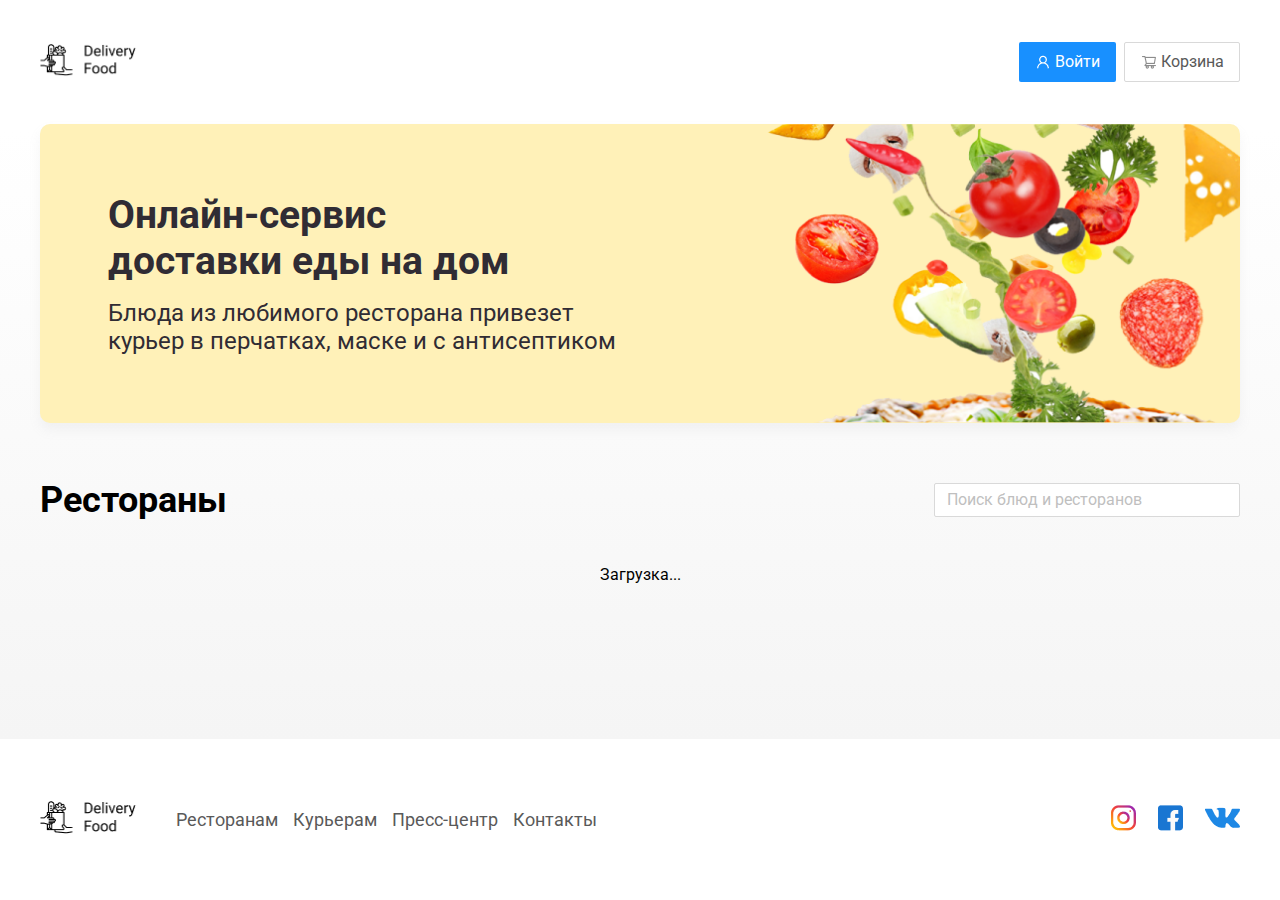
<file: index.html>
<!DOCTYPE html>
<html lang="ru">
<head>
  <meta charset="UTF-8">
  <meta name="viewport" content="width=device-width, initial-scale=1.0">
  <title>Delivery Food</title>
  <link rel="stylesheet" href="./css/style.css">
  <script defer src="./scripts/script.js"></script>
</head>
<body>
  <div class="page-wrapper">
    <header class="header flex">
      <div class="container">
        <div class="header-box flex">
          <a href="./index.html" class="header-logo logo">
            <img src="images/logo.png" alt="Logo">
          </a>
          <div class="header-controls flex">
            <button class="btn btn-reset btn-primary flex">
              <img src="./images/icons/user.png" alt="User">
              Войти
            </button>
            <button class="btn btn-reset btn-outline flex" id="basket-button">
              <img src="./images/icons/basket.png" alt="Basket">
              Корзина
            </button>
          </div>
        </div>
      </div>
    </header>
    <main class="main">
      <section class="banner">
        <div class="container">
          <div class="banner-item">
            <h2 class="banner-item--title">
              Онлайн-сервис доставки еды на&nbsp;дом
            </h2>
            <p class="banner-item--subtitle">
              Блюда из&nbsp;любимого ресторана привезет курьер в&nbsp;перчатках, маске и&nbsp;с&nbsp;антисептиком
            </p>
          </div>
        </div>
      </section>
      <section class="products">
        <div class="container">
          <div class="products-header flex">
            <h3 class="products-header--title">
              Рестораны
            </h3>
            <input type="text" class="products-header--search" placeholder="Поиск блюд и ресторанов" />
          </div>
          <div class="products-wrapper flex" id="rests-block">
            <a href="./goods.html" class="products-card">
              <div class="products-card__image">
                <img src="./images/rests/rest-1.jpg" alt="Пицца-плюс">
              </div>
              <div class="products-card__description">
                <div class="products-card__description-row flex">
                  <h4 class="products-card__description--title">
                    Пицца плюс
                  </h4>
                  <div class="products-card__description--badge">
                    50 мин
                  </div>
                </div>
                <div class="products-card__description-row flex">
                  <div class="products-card__description-info flex">
                    <div class="products-card__description-info--rating">
                      <img src="./images/icons/star.svg" alt="Star">
                      4.5
                    </div>
                    <div class="products-card__description-info--price">
                      От&nbsp;900&nbsp;₽
                    </div>
                    <div class="products-card__description-info--group">
                      Пицца
                    </div>
                  </div>
                </div>
              </div>
            </a>
            <a href="./goods.html" class="products-card">
              <div class="products-card__image">
                <img src="./images/rests/rest-2.jpg" alt="Тануки">
              </div>
              <div class="products-card__description">
                <div class="products-card__description-row flex">
                  <h4 class="products-card__description--title">
                    Тануки
                  </h4>
                  <div class="products-card__description--badge">
                    50 мин
                  </div>
                </div>
                <div class="products-card__description-row flex">
                  <div class="products-card__description-info flex">
                    <div class="products-card__description-info--rating">
                      <img src="./images/icons/star.svg" alt="Star">
                      4.5
                    </div>
                    <div class="products-card__description-info--price">
                      От&nbsp;900&nbsp;₽
                    </div>
                    <div class="products-card__description-info--group">
                      Пицца
                    </div>
                  </div>
                </div>
              </div>
            </a>
            <a href="./goods.html" class="products-card">
              <div class="products-card__image">
                <img src="./images/rests/rest-3.jpg" alt="FoodBand">
              </div>
              <div class="products-card__description">
                <div class="products-card__description-row flex">
                  <h4 class="products-card__description--title">
                    FoodBand
                  </h4>
                  <div class="products-card__description--badge">
                    50 мин
                  </div>
                </div>
                <div class="products-card__description-row flex">
                  <div class="products-card__description-info flex">
                    <div class="products-card__description-info--rating">
                      <img src="./images/icons/star.svg" alt="Star">
                      4.5
                    </div>
                    <div class="products-card__description-info--price">
                      От&nbsp;900&nbsp;₽
                    </div>
                    <div class="products-card__description-info--group">
                      Пицца
                    </div>
                  </div>
                </div>
              </div>
            </a>
            <a href="./goods.html" class="products-card">
              <div class="products-card__image">
                <img src="./images/rests/rest-4.jpg" alt="Жадина-пицца">
              </div>
              <div class="products-card__description">
                <div class="products-card__description-row flex">
                  <h4 class="products-card__description--title">
                    Жадина-пицца
                  </h4>
                  <div class="products-card__description--badge">
                    50 мин
                  </div>
                </div>
                <div class="products-card__description-row flex">
                  <div class="products-card__description-info flex">
                    <div class="products-card__description-info--rating">
                      <img src="./images/icons/star.svg" alt="Star">
                      4.5
                    </div>
                    <div class="products-card__description-info--price">
                      От&nbsp;900&nbsp;₽
                    </div>
                    <div class="products-card__description-info--group">
                      Пицца
                    </div>
                  </div>
                </div>
              </div>
            </a>
            <a href="./goods.html" class="products-card">
              <div class="products-card__image">
                <img src="./images/rests/rest-5.jpg" alt="Точка еды">
              </div>
              <div class="products-card__description">
                <div class="products-card__description-row flex">
                  <h4 class="products-card__description--title">
                    Точка еды
                  </h4>
                  <div class="products-card__description--badge">
                    50 мин
                  </div>
                </div>
                <div class="products-card__description-row flex">
                  <div class="products-card__description-info flex">
                    <div class="products-card__description-info--rating">
                      <img src="./images/icons/star.svg" alt="Star">
                      4.5
                    </div>
                    <div class="products-card__description-info--price">
                      От&nbsp;900&nbsp;₽
                    </div>
                    <div class="products-card__description-info--group">
                      Пицца
                    </div>
                  </div>
                </div>
              </div>
            </a>
            <a href="./goods.html" class="products-card">
              <div class="products-card__image">
                <img src="./images/rests/rest-6.jpg" alt="PizzaBurger">
              </div>
              <div class="products-card__description">
                <div class="products-card__description-row flex">
                  <h4 class="products-card__description--title">
                    PizzaBurger
                  </h4>
                  <div class="products-card__description--badge">
                    50 мин
                  </div>
                </div>
                <div class="products-card__description-row flex">
                  <div class="products-card__description-info flex">
                    <div class="products-card__description-info--rating">
                      <img src="./images/icons/star.svg" alt="Star">
                      4.5
                    </div>
                    <div class="products-card__description-info--price">
                      От&nbsp;900&nbsp;₽
                    </div>
                    <div class="products-card__description-info--group">
                      Пицца
                    </div>
                  </div>
                </div>
              </div>
            </a>
          </div>
        </div>
      </section>
    </main>

    <div class="card-modal__overlay">
      <div class="card-modal">
        <div class="card-modal__header flex">
          <h2 class="card-modal__header--title">
            Корзина
          </h2>
          <span class="card-modal__header--close">
            <img src="./images/icons/close.svg" alt="Close">
          </span>
        </div>
        <div class="card-modal__body">
          <div class="card-item flex">
            <p class="card-item__title">
              Ролл угорь стандарт
            </p>
            <div class="card-item__controls flex">
              <div class="card-item__controls--price">
                250 ₽
              </div>
              <button class="btn btn-reset btn-outline flex">-</button>
              <div class="card-item__controls--count">1</div>
              <button class="btn btn-reset btn-outline flex">+</button>
            </div>
          </div>
          <div class="card-item flex">
            <p class="card-item__title">
              Ролл угорь стандарт
            </p>
            <div class="card-item__controls flex">
              <div class="card-item__controls--price">
                250 ₽
              </div>
              <button class="btn btn-reset btn-outline flex">-</button>
              <div class="card-item__controls--count">1</div>
              <button class="btn btn-reset btn-outline flex">+</button>
            </div>
          </div>
          <div class="card-item flex">
            <p class="card-item__title">
              Ролл угорь стандарт
            </p>
            <div class="card-item__controls flex">
              <div class="card-item__controls--price">
                250 ₽
              </div>
              <button class="btn btn-reset btn-outline flex">-</button>
              <div class="card-item__controls--count">1</div>
              <button class="btn btn-reset btn-outline flex">+</button>
            </div>
          </div>
          <div class="card-item flex">
            <p class="card-item__title">
              Ролл угорь стандарт
            </p>
            <div class="card-item__controls flex">
              <div class="card-item__controls--price">
                250 ₽
              </div>
              <button class="btn btn-reset btn-outline flex">-</button>
              <div class="card-item__controls--count">1</div>
              <button class="btn btn-reset btn-outline flex">+</button>
            </div>
          </div>
          <div class="card-item flex">
            <p class="card-item__title">
              Ролл угорь стандарт
            </p>
            <div class="card-item__controls flex">
              <div class="card-item__controls--price">
                250 ₽
              </div>
              <button class="btn btn-reset btn-outline flex">-</button>
              <div class="card-item__controls--count">1</div>
              <button class="btn btn-reset btn-outline flex">+</button>
            </div>
          </div>
        </div>
        <div class="card-modal__footer flex">
          <div class="card-modal__footer--price">
            1250 ₽
          </div>
          <div class="card-modal__footer--controls flex">
            <button class="btn btn-reset btn-primary flex">
              Оформить заказ
            </button>
            <button class="btn btn-reset btn-outline flex">
              Отмена
            </button>
          </div>
        </div>
      </div>
    </div>

    <footer class="footer flex">
      <div class="container">
        <div class="footer-box flex">
          <a href="./index.html" class="footer-logo logo">
            <img src="images/logo.png" alt="Logo">
          </a>
          <div class="footer-nav">
            <ul class="list-reset flex">
              <li>Ресторанам</li>
              <li>Курьерам</li>
              <li>Пресс-центр</li>
              <li>Контакты</li>
            </ul>
          </div>
          <div class="footer-social flex">
            <a href="https://instagram.com">
              <img src="./images/social/instagram.png" alt="Instagram">
            </a>
            <a href="https://facebook.com">
              <img src="./images/social/facebook.png" alt="Facebook">
            </a>
            <a href="https://vk.com">
              <img src="./images/social/vk.png" alt="Vkontakte">
            </a>
          </div>
        </div>
      </div>
    </footer>
  </div>
</body>
</html>
</file>
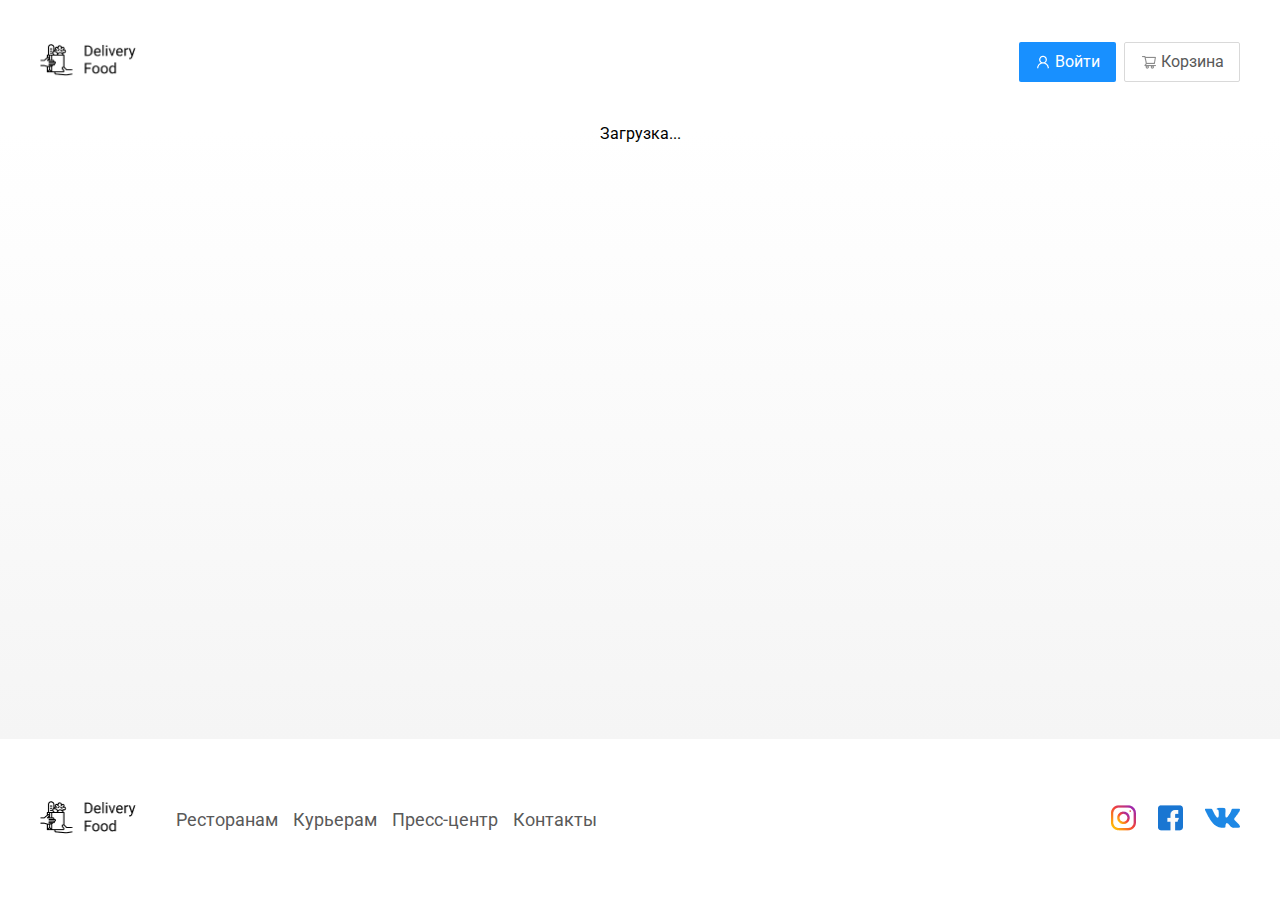
<file: goods.html>
<!DOCTYPE html>
<html lang="ru">
<head>
  <meta charset="UTF-8">
  <meta name="viewport" content="width=device-width, initial-scale=1.0">
  <title>Delivery Food</title>
  <link rel="stylesheet" href="./css/style.css">
  <script defer src="./scripts/script.js"></script>
</head>
<body>
  <div class="page-wrapper">
    <header class="header flex">
      <div class="container">
        <div class="header-box flex">
          <a href="./index.html" class="header-logo logo">
            <img src="images/logo.png" alt="Logo">
          </a>
          <div class="header-controls flex">
            <button class="btn btn-reset btn-primary flex">
              <img src="./images/icons/user.png" alt="User">
              Войти
            </button>
            <button class="btn btn-reset btn-outline flex" id="basket-button">
              <img src="./images/icons/basket.png" alt="Basket">
              Корзина
            </button>
          </div>
        </div>
      </div>
    </header>
    <main class="main">
      <section class="products">
        <div class="container">
          <div class="products-wrapper flex" id="goods-block">
            <div class="products-card">
              <div class="products-card__image">
                <img src="./images/goods/good-1.jpg" alt="Ролл угорь">
              </div>
              <div class="products-card__description">
                <div class="products-card__description-row flex">
                  <h5 class="products-card__description--name">
                    Ролл угорь стандарт
                  </h5>
                </div>
                <div class="products-card__description-row flex">
                  <p class="products-card__description--text">
                    Рис, угорь, соус унаги, кунжут, водоросли нори.
                  </p>
                </div>
                <div class="products-card__description-row flex">
                  <div class="products-card__description-controls flex">
                    <button class="btn btn-reset btn-primary flex">
                      В&nbsp;корзину
                      <img src="./images/icons/basket-white.svg" alt="Basket">
                    </button>
                    <span class="products-card__description-controls--price">
                      250 ₽
                    </span>
                  </div>
                </div>
              </div>
            </div>
            <div class="products-card">
              <div class="products-card__image">
                <img src="./images/goods/good-2.jpg" alt="Калифорния лосось">
              </div>
              <div class="products-card__description">
                <div class="products-card__description-row flex">
                  <h5 class="products-card__description--name">
                    Калифорния лосось стандарт
                  </h5>
                </div>
                <div class="products-card__description-row flex">
                  <p class="products-card__description--text">
                    Рис, лосось, авокадо, огурец, майонез, икра масаго, водоросли нори.
                  </p>
                </div>
                <div class="products-card__description-row flex">
                  <div class="products-card__description-controls flex">
                    <button class="btn btn-reset btn-primary flex">
                      В&nbsp;корзину
                      <img src="./images/icons/basket-white.svg" alt="Basket">
                    </button>
                    <span class="products-card__description-controls--price">
                      395 ₽
                    </span>
                  </div>
                </div>
              </div>
            </div>
            <div class="products-card">
              <div class="products-card__image">
                <img src="./images/goods/good-3.jpg" alt="Окинава">
              </div>
              <div class="products-card__description">
                <div class="products-card__description-row flex">
                  <h5 class="products-card__description--name">
                    Окинава стандарт
                  </h5>
                </div>
                <div class="products-card__description-row flex">
                  <p class="products-card__description--text">
                    Рис, креветка отварная, сыр сливочный, лосось, огурец свежий...
                  </p>
                </div>
                <div class="products-card__description-row flex">
                  <div class="products-card__description-controls flex">
                    <button class="btn btn-reset btn-primary flex">
                      В&nbsp;корзину
                      <img src="./images/icons/basket-white.svg" alt="Basket">
                    </button>
                    <span class="products-card__description-controls--price">
                      250 ₽
                    </span>
                  </div>
                </div>
              </div>
            </div>
            <div class="products-card">
              <div class="products-card__image">
                <img src="./images/goods/good-4.jpg" alt="Цезарь маки">
              </div>
              <div class="products-card__description">
                <div class="products-card__description-row flex">
                  <h5 class="products-card__description--name">
                    Цезарь маки&nbsp;хl
                  </h5>
                </div>
                <div class="products-card__description-row flex">
                  <p class="products-card__description--text">
                    Рис, куриная грудка копченая, икра масаго, томат, айсберг, соус цезарь...
                  </p>
                </div>
                <div class="products-card__description-row flex">
                  <div class="products-card__description-controls flex">
                    <button class="btn btn-reset btn-primary flex">
                      В&nbsp;корзину
                      <img src="./images/icons/basket-white.svg" alt="Basket">
                    </button>
                    <span class="products-card__description-controls--price">
                      250 ₽
                    </span>
                  </div>
                </div>
              </div>
            </div>
            <div class="products-card">
              <div class="products-card__image">
                <img src="./images/goods/good-5.jpg" alt="Ясай маки">
              </div>
              <div class="products-card__description">
                <div class="products-card__description-row flex">
                  <h5 class="products-card__description--name">
                    Ясай маки стандарт 185&nbsp;г
                  </h5>
                </div>
                <div class="products-card__description-row flex">
                  <p class="products-card__description--text">
                    Рис, помидор свежий, перец болгарский, авокадо, огурец, айсберг
                  </p>
                </div>
                <div class="products-card__description-row flex">
                  <div class="products-card__description-controls flex">
                    <button class="btn btn-reset btn-primary flex">
                      В&nbsp;корзину
                      <img src="./images/icons/basket-white.svg" alt="Basket">
                    </button>
                    <span class="products-card__description-controls--price">
                      250 ₽
                    </span>
                  </div>
                </div>
              </div>
            </div>
            <div class="products-card">
              <div class="products-card__image">
                <img src="./images/goods/good-6.jpg" alt="Ролл с креветкой">
              </div>
              <div class="products-card__description">
                <div class="products-card__description-row flex">
                  <h5 class="products-card__description--name">
                    Ролл с&nbsp;креветкой стандарт
                  </h5>
                </div>
                <div class="products-card__description-row flex">
                  <p class="products-card__description--text">
                    Рис, водоросли нори, креветки отварные, сыр сливочный, огурцы
                  </p>
                </div>
                <div class="products-card__description-row flex">
                  <div class="products-card__description-controls flex">
                    <button class="btn btn-reset btn-primary flex">
                      В&nbsp;корзину
                      <img src="./images/icons/basket-white.svg" alt="Basket">
                    </button>
                    <span class="products-card__description-controls--price">
                      250 ₽
                    </span>
                  </div>
                </div>
              </div>
            </div>
          </div>
        </div>
      </section>
    </main>

    <div class="card-modal__overlay">
      <div class="card-modal">
        <div class="card-modal__header flex">
          <h2 class="card-modal__header--title">
            Корзина
          </h2>
          <span class="card-modal__header--close">
            <img src="./images/icons/close.svg" alt="Close">
          </span>
        </div>
        <div class="card-modal__body">
          <div class="card-item flex">
            <p class="card-item__title">
              Ролл угорь стандарт
            </p>
            <div class="card-item__controls flex">
              <div class="card-item__controls--price">
                250 ₽
              </div>
              <button class="btn btn-reset btn-outline flex">-</button>
              <div class="card-item__controls--count">1</div>
              <button class="btn btn-reset btn-outline flex">+</button>
            </div>
          </div>
          <div class="card-item flex">
            <p class="card-item__title">
              Ролл угорь стандарт
            </p>
            <div class="card-item__controls flex">
              <div class="card-item__controls--price">
                250 ₽
              </div>
              <button class="btn btn-reset btn-outline flex">-</button>
              <div class="card-item__controls--count">1</div>
              <button class="btn btn-reset btn-outline flex">+</button>
            </div>
          </div>
          <div class="card-item flex">
            <p class="card-item__title">
              Ролл угорь стандарт
            </p>
            <div class="card-item__controls flex">
              <div class="card-item__controls--price">
                250 ₽
              </div>
              <button class="btn btn-reset btn-outline flex">-</button>
              <div class="card-item__controls--count">1</div>
              <button class="btn btn-reset btn-outline flex">+</button>
            </div>
          </div>
          <div class="card-item flex">
            <p class="card-item__title">
              Ролл угорь стандарт
            </p>
            <div class="card-item__controls flex">
              <div class="card-item__controls--price">
                250 ₽
              </div>
              <button class="btn btn-reset btn-outline flex">-</button>
              <div class="card-item__controls--count">1</div>
              <button class="btn btn-reset btn-outline flex">+</button>
            </div>
          </div>
          <div class="card-item flex">
            <p class="card-item__title">
              Ролл угорь стандарт
            </p>
            <div class="card-item__controls flex">
              <div class="card-item__controls--price">
                250 ₽
              </div>
              <button class="btn btn-reset btn-outline flex">-</button>
              <div class="card-item__controls--count">1</div>
              <button class="btn btn-reset btn-outline flex">+</button>
            </div>
          </div>
        </div>
        <div class="card-modal__footer flex">
          <div class="card-modal__footer--price">
            1250 ₽
          </div>
          <div class="card-modal__footer--controls flex">
            <button class="btn btn-reset btn-primary flex">
              Оформить заказ
            </button>
            <button class="btn btn-reset btn-outline flex">
              Отмена
            </button>
          </div>
        </div>
      </div>
    </div>

    <footer class="footer flex">
      <div class="container">
        <div class="footer-box flex">
          <a href="./index.html" class="footer-logo logo">
            <img src="images/logo.png" alt="Logo">
          </a>
          <div class="footer-nav">
            <ul class="list-reset flex">
              <li>Ресторанам</li>
              <li>Курьерам</li>
              <li>Пресс-центр</li>
              <li>Контакты</li>
            </ul>
          </div>
          <div class="footer-social flex">
            <a href="https://instagram.com">
              <img src="./images/social/instagram.png" alt="Instagram">
            </a>
            <a href="https://facebook.com">
              <img src="./images/social/facebook.png" alt="Facebook"> 
            </a>
            <a href="https://vk.com">
              <img src="./images/social/vk.png" alt="Vkontakte">
            </a>
          </div>
        </div>
      </div>
    </footer>
  </div>
</body>
</html>
</file>
<file: css/style.css>
* {
  box-sizing: border-box;
  font-family: var(--font-family);
  font-style: normal;
  line-height: normal;
}

body {
  margin: 0;
  padding: 0;
}

main {
  flex-grow: 1;
  background: linear-gradient(180deg, rgba(245, 245, 245, 0) 1.04%, #f5f5f5 100%);
}

p, h3 {
  margin: 0;
}

a {
  text-decoration: none;
  cursor: pointer;
}

@font-face {
  font-family: 'Roboto';
  src: url('../fonts/RobotoRegular.woff2') format('woff2');
  font-weight: 400;
  font-style: normal;
  font-display: swap;
}

@font-face {
  font-family: 'Roboto';
  src: url('../fonts/RobotoBold.woff2') format('woff2');
  font-weight: 700;
  font-style: normal;
  font-display: swap;
}

:root {
  --font-family: 'Roboto', sans-serif;
}

.page-wrapper {
  display: flex;
  flex-direction: column;
  min-height: 100vh;
}

.flex {
  display: flex;
}

.container {
  margin: 0 auto;
  padding: 0 15px;
  max-width: 1230px;
  width: 100%;
  height: 100%;
}

.logo {
  max-width: 100px;
}

.logo img {
  width: 100%;
}

.header {
  align-items: center;
  min-height: 124px;
}

.header-box {
  align-items: center;
  justify-content: space-between;
  height: 100%;
}

.header-controls {
  justify-content: flex-end;
  align-items: center;
  gap: 8px;
}

.btn {
  padding: 8px 16px;
  flex-direction: row;
  align-items: center;
  gap: 4px;
  font-weight: 400;
  font-size: 16px;
  line-height: 150%;
  text-align: center;
  border-radius: 2px;
}

.btn-reset {
  outline: none;
  border: none;
  cursor: pointer;
}

.list-reset {
  margin: 0;
  padding: 0;
  list-style: none;
}

.btn-primary {
  background-color: #1890ff;
  color: #ffffff;
}

.btn-outline {
  width: 116px;
  height: 40px;  
  border: 1px solid #d9d9d9;
  background-color: #ffffff;
  color: #595959;
}

.banner {
  margin-bottom: 56px;
}

.banner-item {
  padding: 68px;
  border-radius: 10px;
  background-position: center right;
  background-size: contain;
  background-repeat: no-repeat;
  background-image: url("../images/banners/banner-img.png");
  box-shadow: 0 7px 12px 0 rgba(158, 158, 163, 0.1);
  background-color: #fff1b8;
}

.banner-item--title {
  margin: 0;
  margin-bottom: 15px;
  max-width: 43%;
  font-weight: 700;
  font-size: 39px;
  color: #302c34;
}

.banner-item--subtitle {
  max-width: 50%;
  font-size: 24px;
  color: #302c34;
}

.products-header {
  margin-bottom: 44px;
  align-items: center;
  justify-content: space-between;
  flex-wrap: wrap;
  gap: 30px;
}

.products-header--title {
  font-weight: 700;
  font-size: 36px;
  color: #000000;
}

.products-header--search {
  padding: 5px 12px;
  min-width: 306px;
  height: 34px;
  border-radius: 2px;
  border: 1px solid #d9d9d9;
  background-color: #ffffff;
}

.products-header--search::placeholder {  
  font-size: 16px;
  line-height: 150%;
  color: #bfbfbf;
}

.products-header--search:focus {
  outline: none;
  border: none;
  border: 1px solid #d9d9d9;
}

.products-wrapper {
  margin-bottom: 91px;
  flex-wrap: wrap;
  column-gap: 24px;
  row-gap: 30px;
}

.products-card {
  width: calc((100% - 48px) / 3);
  border-radius: 7px;
  overflow: hidden;
  box-shadow: 0 4px 12px 0 rgba(0, 0, 0, 0.05);
  background-color: #ffffff;
}

.products-card__image {
  width: 100%;
}

.products-card__image img {
  width: 100%;
}

.products-card__description {
  padding: 21px 23px 35px 24px;
}

.products-card__description-row {
  align-items: center;
  justify-content: space-between;
}

.products-card__description-row:not(:last-child) {
  margin-bottom: 10px;
}

.products-card__description--title {
  margin: 0;
  font-weight: 700;
  font-size: 24px;
  line-height: 133%;
  color: #000000;
}

.products-card__description--badge {
  padding: 1px 8px;
  font-size: 12px;
  line-height: 167%;
  border-radius: 2px;
  background-color: #262626;
  color: #ffffff;
}

.products-card__description-info {
  align-items: center;
  justify-content: flex-start;
  flex-wrap: wrap;
  row-gap: 25px;
  column-gap: 25px;
}

.products-card__description-info--rating {
  font-weight: 700;
  font-size: 18px;
  line-height: 178%;
  color: #ffc107;
}

.products-card__description-info--price,
.products-card__description-info--group {
  font-size: 18px;
  line-height: 178%;
  color: #8c8c8c;
}

.products-card__description-info--group {
  position: relative;
}

.products-card__description-info--group::before {
  content: '';
  position: absolute;
  display: block;
  width: 6px;
  height: 6px;
  left: -14px;
  top: 14px;
  border-radius: 50%;
  background-color: #8c8c8c;
}

.footer {
  padding: 60px 0;
  align-items: center;
  min-height: 156px;
}

.footer-box {
  flex-wrap: wrap;
  align-items: center;
  justify-content: space-between;
  gap: 36px;
  height: 100%;
}

.footer-nav {
  flex-wrap: wrap;
  flex-grow: 1;
}

.footer-nav ul {
  align-items: center;
  gap: 15px;
}

.footer-nav ul li {
  font-weight: 400;
  font-size: 18px;
  color: #595959;
}

.footer-social {
  justify-content: flex-end;
  align-items: center;
  gap: 21px;
}

/* Goods */
.products-card__description--name {
  margin: 0;
  font-size: 24px;
  line-height: 133%;
  color: #000000;
}

.products-card__description--text {
  margin-bottom: 15px;
  font-size: 18px;
  color: #8c8c8c;
}

.products-card__description-controls {
  align-items: center;
  justify-content: flex-start;
  flex-wrap: wrap;
  column-gap: 29px;
  row-gap: 10px;
}

.products-card__description-controls--price {
  font-weight: 700;
  font-size: 20px;
  line-height: 160%;
  color: #000000;
}

/* Modal */
.card-modal__overlay {
  display: none;
  align-items: center;
  justify-content: center;
  position: fixed;
  top: 0;
  right: 0;
  bottom: 0;
  left: 0;
  background-color: rgba(0, 0, 0, 0.4);
}

.card-modal__overlay.open {
  display: flex;
}

.card-modal {
  padding: 40px 45px;
  max-width: 780px;
  width: 100%;
  border-radius: 5px;
  background-color: #ffffff;
}

.card-modal__header {
  margin-bottom: 46px;
  align-items: center;
  justify-content: space-between;
}

.card-modal__header--title {
  margin: 0;
  font-weight: 700;
  font-size: 36px;
  color: #000000;
}

.card-modal__header--close {
  cursor: pointer;
}

.card-modal__body {
  margin-bottom: 53px;
}

.card-item {
  padding-bottom: 8px;
  align-items: center;
  justify-content: space-between;
  flex-wrap: wrap;
  gap: 10px;
  border-bottom: 1px solid #d9d9d9;
}

.card-item:not(:last-child) {
  margin-bottom: 15px;
}

.card-item__title {
  font-size: 18px;
  line-height: 178%;
  color: #000000;
}

.card-item__controls {
  align-items: center;
}

.card-item__controls--price {
  margin-right: 48px;
  font-weight: 700;
  font-size: 20px;
  line-height: 160%;
  color: #000000;
}

.card-item__controls--count {
  margin: 0 15px;
}

.card-item__controls button {
  padding: 5px 16px;
  width: 36px;
  height: 32px;
  font-size: 14px;
  line-height: 157%;
  text-align: center;
  border-radius: 2px;
  border: 1px solid #40a9ff;
  color: #40a9ff;
}

.card-modal__footer {
  align-items: center;
  justify-content: space-between;
  flex-wrap: wrap;
  gap: 10px;
}

.card-modal__footer--price {
  padding: 15px 20px;
  max-width: 106px;
  font-weight: 700;
  font-size: 20px;
  border-radius: 5px;
  background-color: #262626;
  color: #fafafa;
}

.card-modal__footer--controls {
  gap: 10px;
}

@media (max-width: 991px) {
  .banner-item {
    background-image: none;
  }

  .banner-item--title,
  .banner-item--subtitle {
    max-width: 100%;
  }

  .products-card {
    width: calc((100% - 24px) / 2);
  }
}

@media (max-width: 768px) {
  .products-card {
    width: 100%;
  }
}

.products-card__description--name {
  margin: 0;
  font-size: 24px;
  line-height: 133%;
  color: #000000;
}

.products-card__description--text {
  margin-bottom: 15px;
  font-size: 18px;
  color: #8c8c8c;
}

.products-card__description-controls {
  align-items: center;
  justify-content: flex-start;
  gap: 29px;
}

.products-card__description-controls--price {
  font-weight: 700;
  font-size: 20px;
  line-height: 160%;
  color: #000000;
}
</file>
